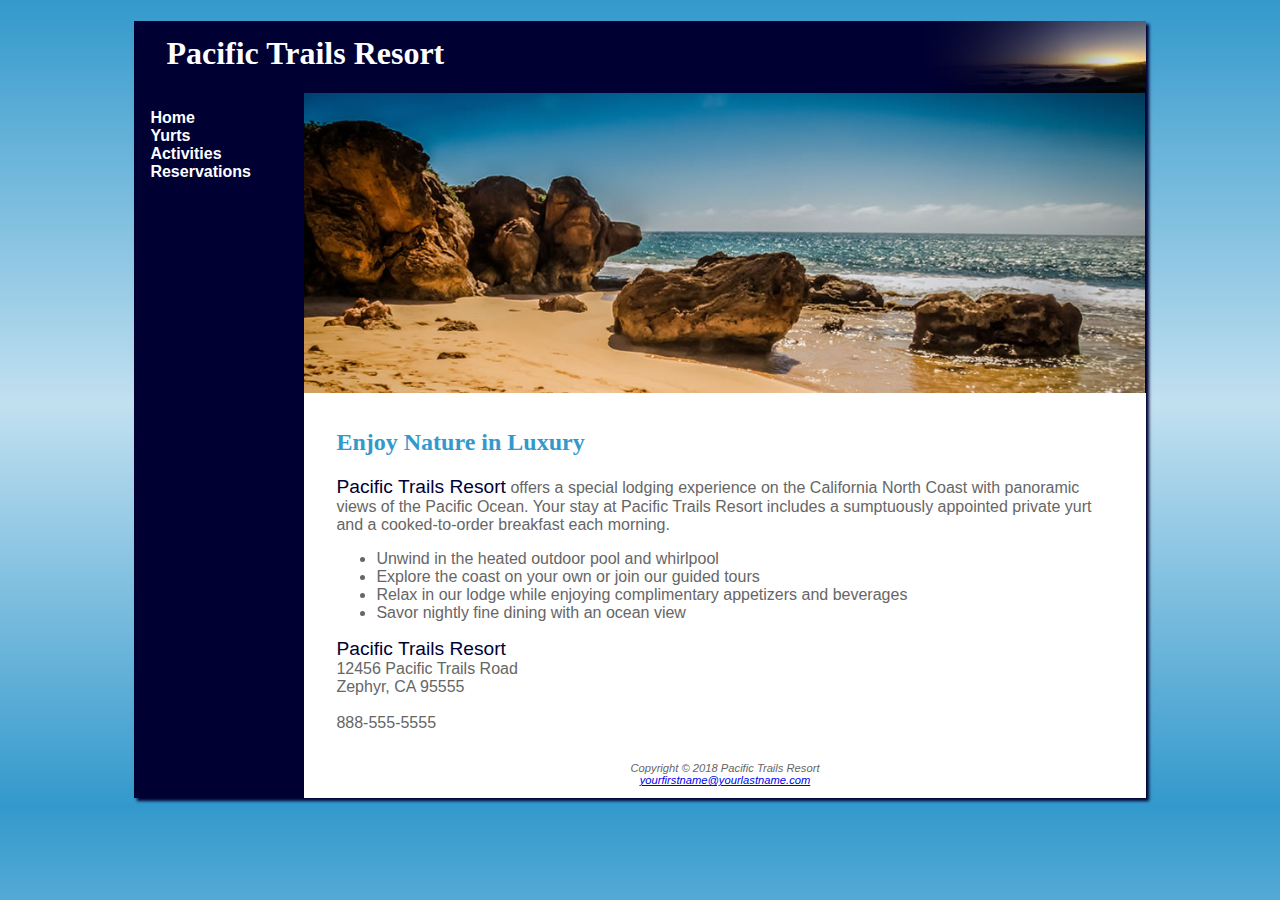
<file: index.html>
<!DOCTYPE html>
<html lang="en">
<head>
  <meta name="viewport"
  content="width=device-width, initial-scale=1.0">
<title>Pacific Trails Resort</title>
<meta charset="utf-8">
<link rel="stylesheet" href="pacific.css">
</head>
<body>
<div id="wrapper">
<header>
<h1>Pacific Trails Resort</h1>
</header>
<nav>
<ul>
  <li><a href="index.html">Home</a></li>
  <li><a href="yurts.html">Yurts</a></li>
  <li><a href="activities.html">Activities</a></li>
  <li><a href="reservations.html">Reservations</a></li>
</ul>
</nav>
<div id="homehero">
</div>
<main>
<h2>Enjoy Nature in Luxury</h2>
<p><span class="resort">Pacific Trails Resort</span> offers a special lodging experience on the California North
Coast with panoramic views of the Pacific Ocean. Your stay at Pacific Trails Resort includes a sumptuously appointed private yurt and a cooked-to-order breakfast each morning.</p>
<ul>
  <li>Unwind in the heated outdoor pool and whirlpool</li>
  <li>Explore the coast on your own or join our guided tours</li>
  <li>Relax in our lodge while enjoying complimentary appetizers and beverages</li>
  <li>Savor nightly fine dining with an ocean view</li>
</ul>
<div>
<span class="resort">Pacific Trails Resort</span><br>
12456 Pacific Trails Road<br>
Zephyr, CA 95555<br><br>
<span id="desktop">888-555-5555<span><br><br>
  <a id="mobile" href="tel:888-555-5555">888-555-5555</a>
</div>
</main>
<footer>
Copyright &copy; 2018 Pacific Trails Resort<br>
<a href="mailto:yourfirstname@yourlastname.com">yourfirstname@yourlastname.com</a>
</footer>
</div>
</body>
</html>
</file>
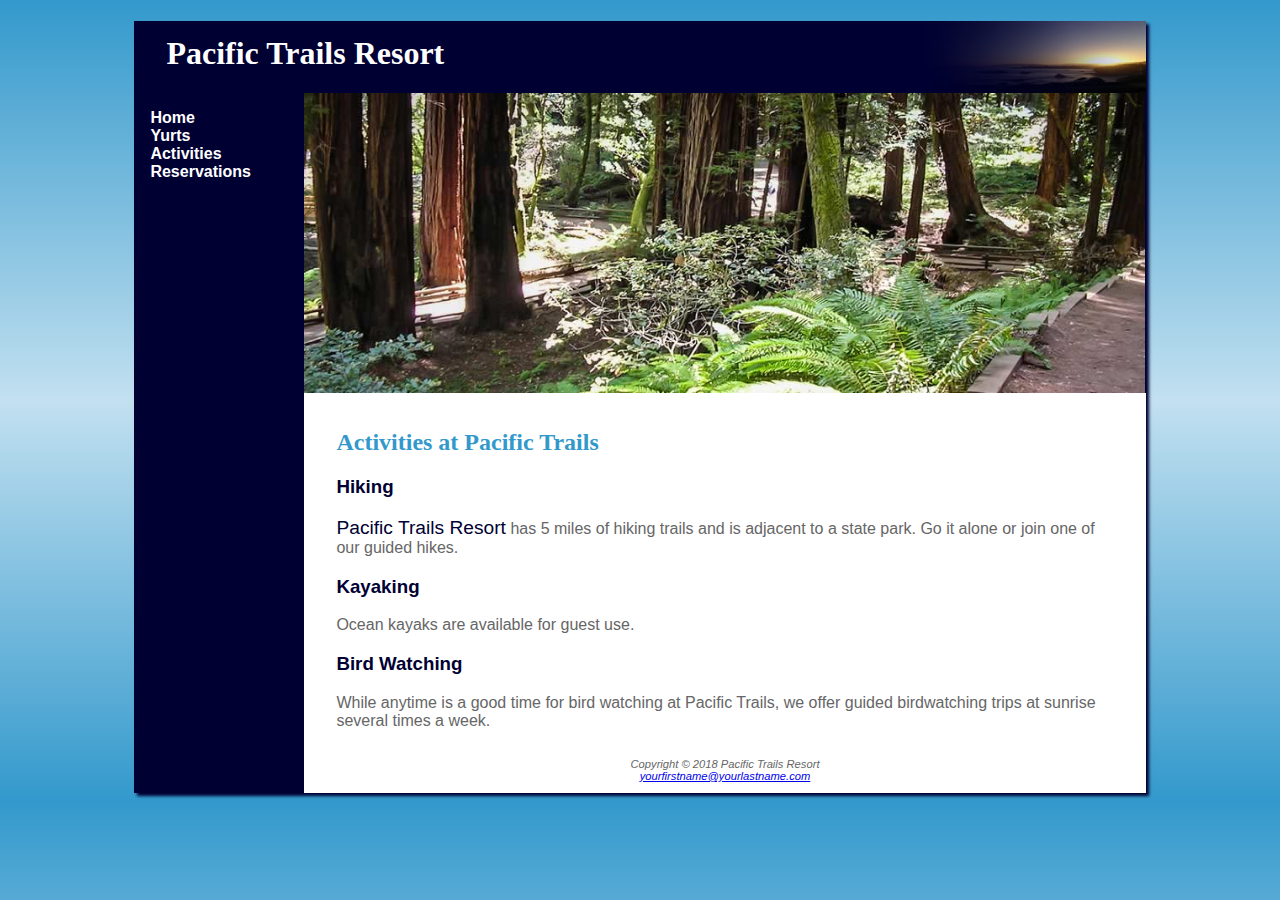
<file: activities.html>
<!DOCTYPE html>
<html lang="en">
<head>
<title>Pacific Trails Resort :: Activities</title>
<meta name="viewport"
content="width=device-width, initial-scale=1.0"
<meta charset="utf-8">
<link rel="stylesheet" href="pacific.css">
</head>
<body>
<div id="wrapper">
<header>
<h1>Pacific Trails Resort</h1>
</header>
<nav>
<ul>
  <li><a href="index.html">Home</a></li>
  <li><a href="yurts.html">Yurts</a></li>
  <li><a href="activities.html">Activities</a></li>
  <li><a href="reservations.html">Reservations</a></li>
</ul>
</nav>
<div id="trailhero">
</div>
<main>
<h2>Activities at Pacific Trails</h2>
  <h3>Hiking</h3>
    <p><span class="resort">Pacific Trails Resort</span> has 5 miles of hiking trails and is adjacent to a state park. Go it alone or join one of our guided hikes.</p>
  <h3>Kayaking</h3>
    <p>Ocean kayaks are available for guest use.</p>
  <h3>Bird Watching</h3>
    <p>While anytime is a good time for bird watching at Pacific Trails, we offer guided birdwatching trips at sunrise several times a week.</p>
</main>
<footer>
Copyright &copy; 2018 Pacific Trails Resort<br>
<a href="mailto:yourfirstname@yourlastname.com">yourfirstname@yourlastname.com</a>
</footer>
</div>
</body>
</html>
</file>
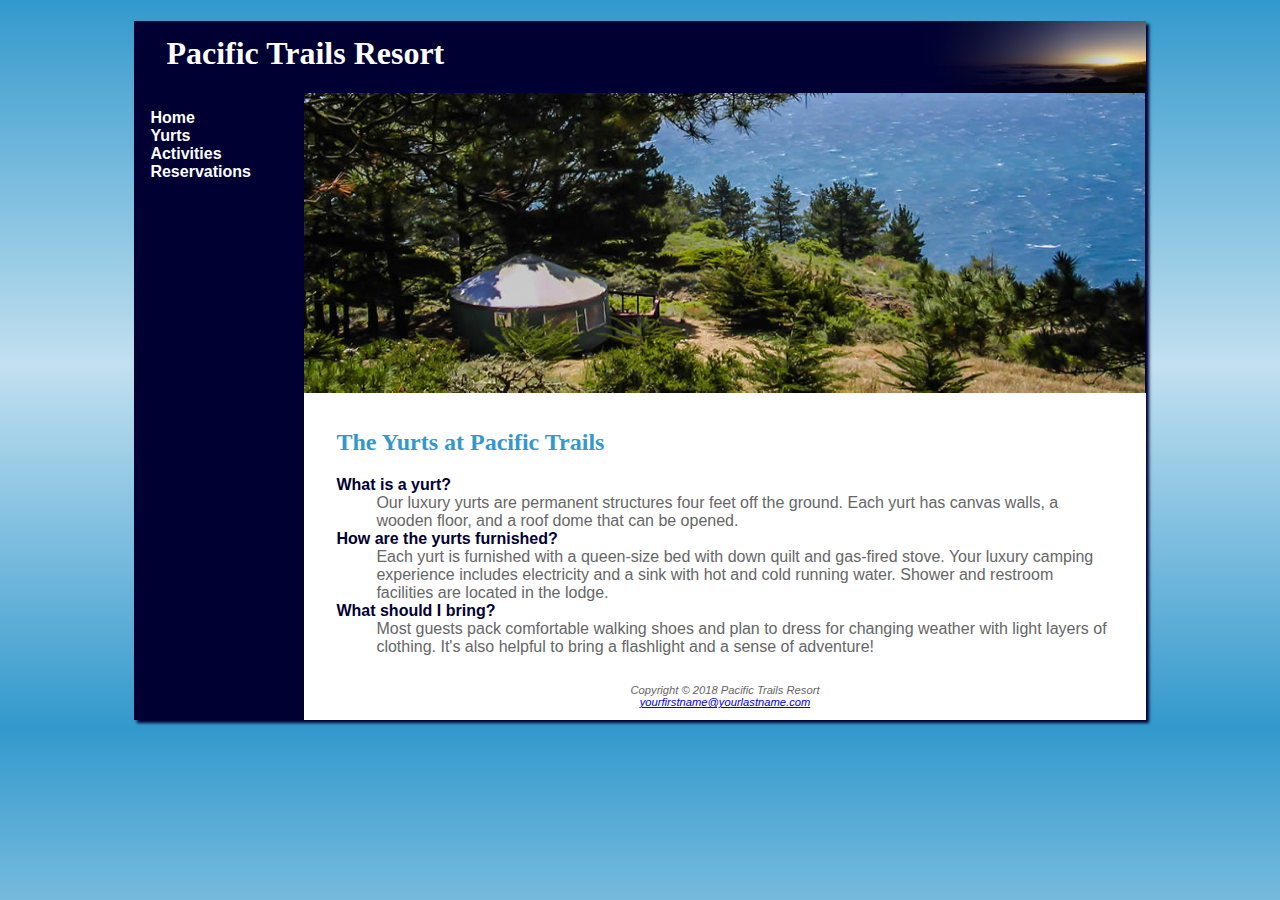
<file: yurts.html>
<!DOCTYPE html>
<html lang="en">
<head>
<title>Pacific Trails Resort :: Yurts</title>
<meta name="viewport"
content="width=device-width, initial-scale=1.0">
<meta charset="utf-8">
<link rel="stylesheet" href="pacific.css">
</head>
<body>
<div id="wrapper">
<header>
<h1>Pacific Trails Resort</h1>
</header>
<nav>
<ul>
  <li><a href="index.html">Home</a></li>
  <li><a href="yurts.html">Yurts</a></li>
  <li><a href="activities.html">Activities</a></li>
  <li><a href="reservations.html">Reservations</a></li>
</ul>
</nav>
<div id="yurthero">
</div>
<main>
<h2>The Yurts at Pacific Trails</h2>
<dl>
<dt><strong>What is a yurt?</strong></dt>
<dd>Our luxury yurts are permanent structures four feet off the ground. Each yurt has
canvas walls, a wooden floor, and a roof dome that can be opened.</dd>
<dt><strong>How are the yurts furnished?</strong></dt>
<dd>Each yurt is furnished with a queen-size bed with down quilt and gas-fired stove.
Your luxury camping experience includes electricity and a sink with hot and
cold running water. Shower and restroom facilities are located in the lodge.</dd>
<dt><strong>What should I bring?</strong></dt>
<dd>Most guests pack comfortable walking shoes and plan to dress for changing weather with light layers of clothing. It&#39;s also helpful to bring a flashlight and a sense of adventure!</dd>
</dl>
</main>
<footer>
Copyright &copy; 2018 Pacific Trails Resort<br>
<a href="mailto:yourfirstname@yourlastname.com">yourfirstname@yourlastname.com</a>
</footer>
</div>
</body>
</html>
</file>
<file: pacific.css>
* { box-sizing: border-box; }
header, nav, main, footer { display: block; }
body { background-color: #3399CC;
      color: #666666;
	  font-family: Verdana, Arial, sans-serif;
	  background-image: linear-gradient(to bottom, #3399CC,  #C2E0F0, #3399CC);
}
header { background-color: #000033;
         color: #FFFFFF;
		 font-family: Georgia, serif;
}
h1 { line-height: 200%;
     background-image: url(sunset.jpg);
     background-repeat: no-repeat;
     background-position: right;
     padding-left: 1em;
     height: 72px;
	 margin-bottom: 0;
}
nav { font-weight: bold;
      padding: 0;
	  float: left;
	  width: 160px;
}
nav ul { list-style-type: none;
      padding-left: 1em;
}

nav a { text-decoration: none; }
nav a:link { color: #FFFFFF; }
nav a:visited { color: #C2E0F0; }
nav a:hover { color: #CCCCCC; }
h2 { color: #3399CC;
     font-family: Georgia, serif;
}
h3 { color: #000033; }
dt { color: #000033;
   font-weight: bold;
}
.resort { color: #000033;
          font-size: 1.2em;
}
footer { font-size: .70em;
         font-style: italic;
		 text-align: center;
		 padding: 1em;
		 background-color: #FFFFFF;
		 margin-left: 170px;
}
#mobile {
  display:none;
}
#desktop {
  display: inline;
}
main { padding-left: 2em;
      padding-right: 2em;
	  padding-bottom: 1px;
	  padding-top: 1em;
	  background-color: #FFFFFF;
	  margin-left: 170px;
	  display: block;
}
#homehero { height: 300px;
           background-image: url(coast.jpg);
		   background-size: 100% 100%;
		   background-repeat: no-repeat;
		   margin-left: 170px;

}
#yurthero { height: 300px;
           background-image: url(yurt.jpg);
		   background-size: 100% 100%;
		   background-repeat: no-repeat;
		   margin-left: 170px;

}
#trailhero { height: 300px;
           background-image: url(trail.jpg);
		   background-size: 100% 100%;
		   background-repeat: no-repeat;
		   margin-left: 170px;

}

#wrapper { width: 80%;
          margin-left: auto;
		  margin-right: auto;
		  background-color: #000033;
		  min-width: 700px;
		  max-width: 1024px;
		  box-shadow: 3px 3px 3px #000033;
}

@media only screen and (max-width: 1024px) {
  body {margin: 0; padding: 0; background-color: none;}
  #wrapper {width: auto;min-width: 0; margin: 0; box-shadow: none}
  h1 {margin: 0;}
  nav {float: none;width: auto; padding-top: .01em; padding-bottom: .01em;
        padding-left: 1em; padding-right: 1em;}
  nav li {display: inline-block;}
  nav a {padding-right: 2em;}
  main {padding: 1em; margin-left: 0; font-size: 90%}
  footer {margin: 0;}
  #homehero, #yurthero, #trailhero {margin-left: 0;}
}
@media only all and (max-width:768px) {
  h1 {height: 100%; font-size: 1.5em; padding-left: .3em;}
  nav {padding: 0;}
  nav a {display: block; padding: .2em; font-size: 1.1em; border-bottom: 1px;
     border-bottom-color: #330000}
  nav ul {margin: 0; padding: 0;}
  nav li {display: block; margin: 0; padding: 0;}
  main {padding-top: .1em; padding-right: .6em;
    padding-bottom: .1em; padding-left: .4em}
  #homehero, #yurthero, #trailhero {display: none;}
  footer {padding: 0}
  #mobile {display: inline;}
  #desktop {display: none;}
}
</file>
